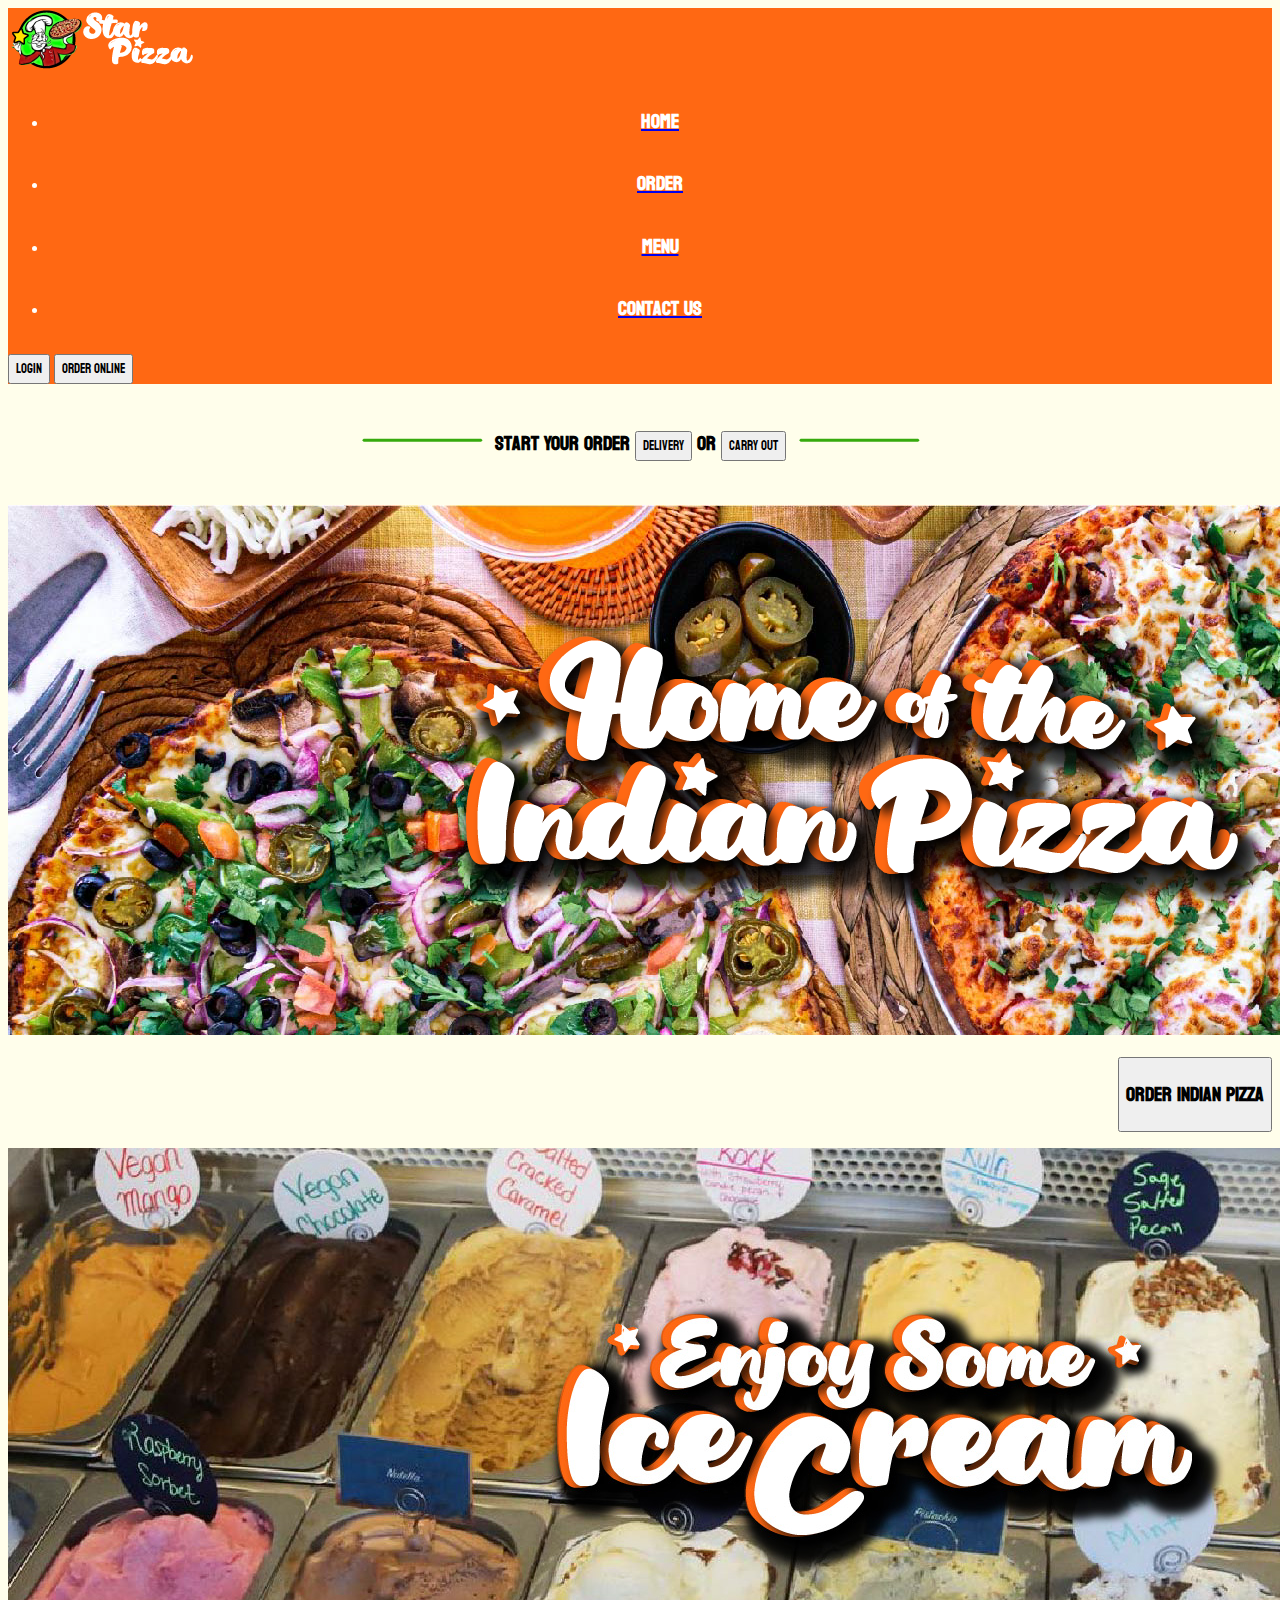
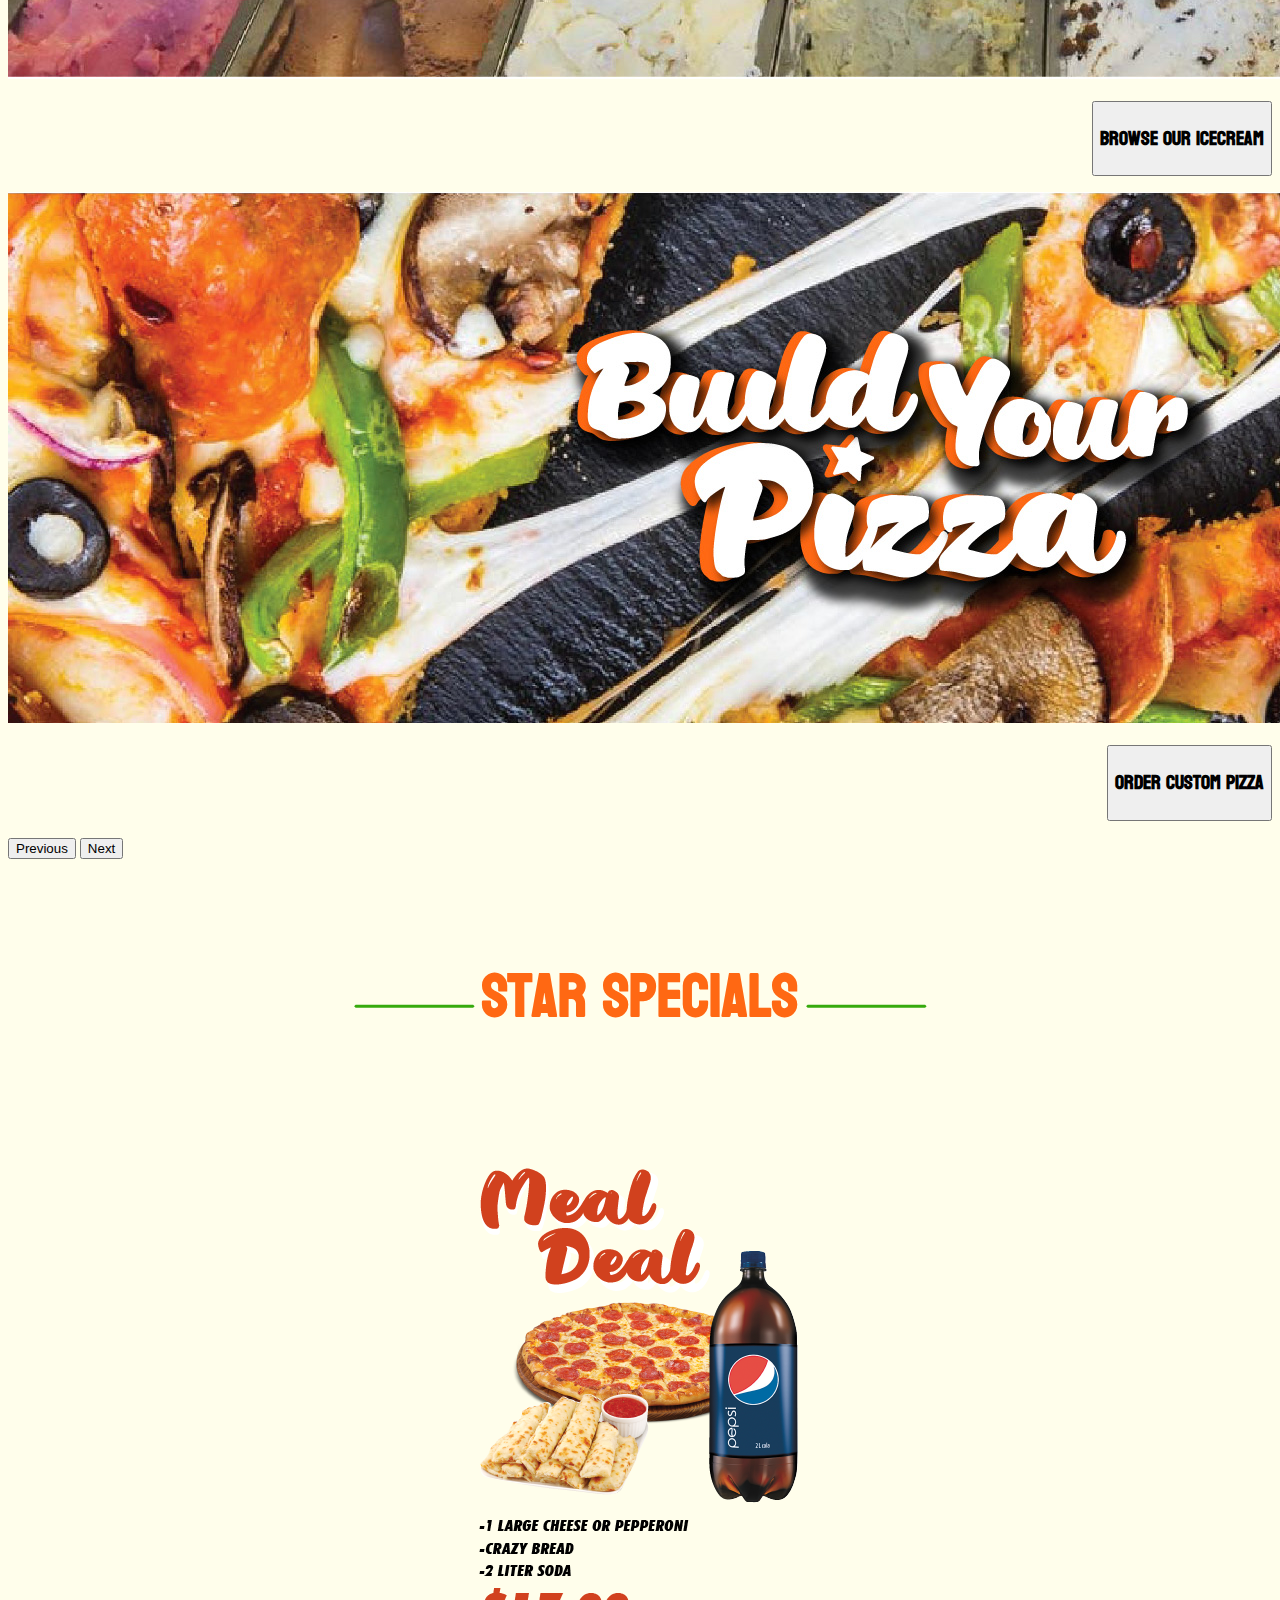
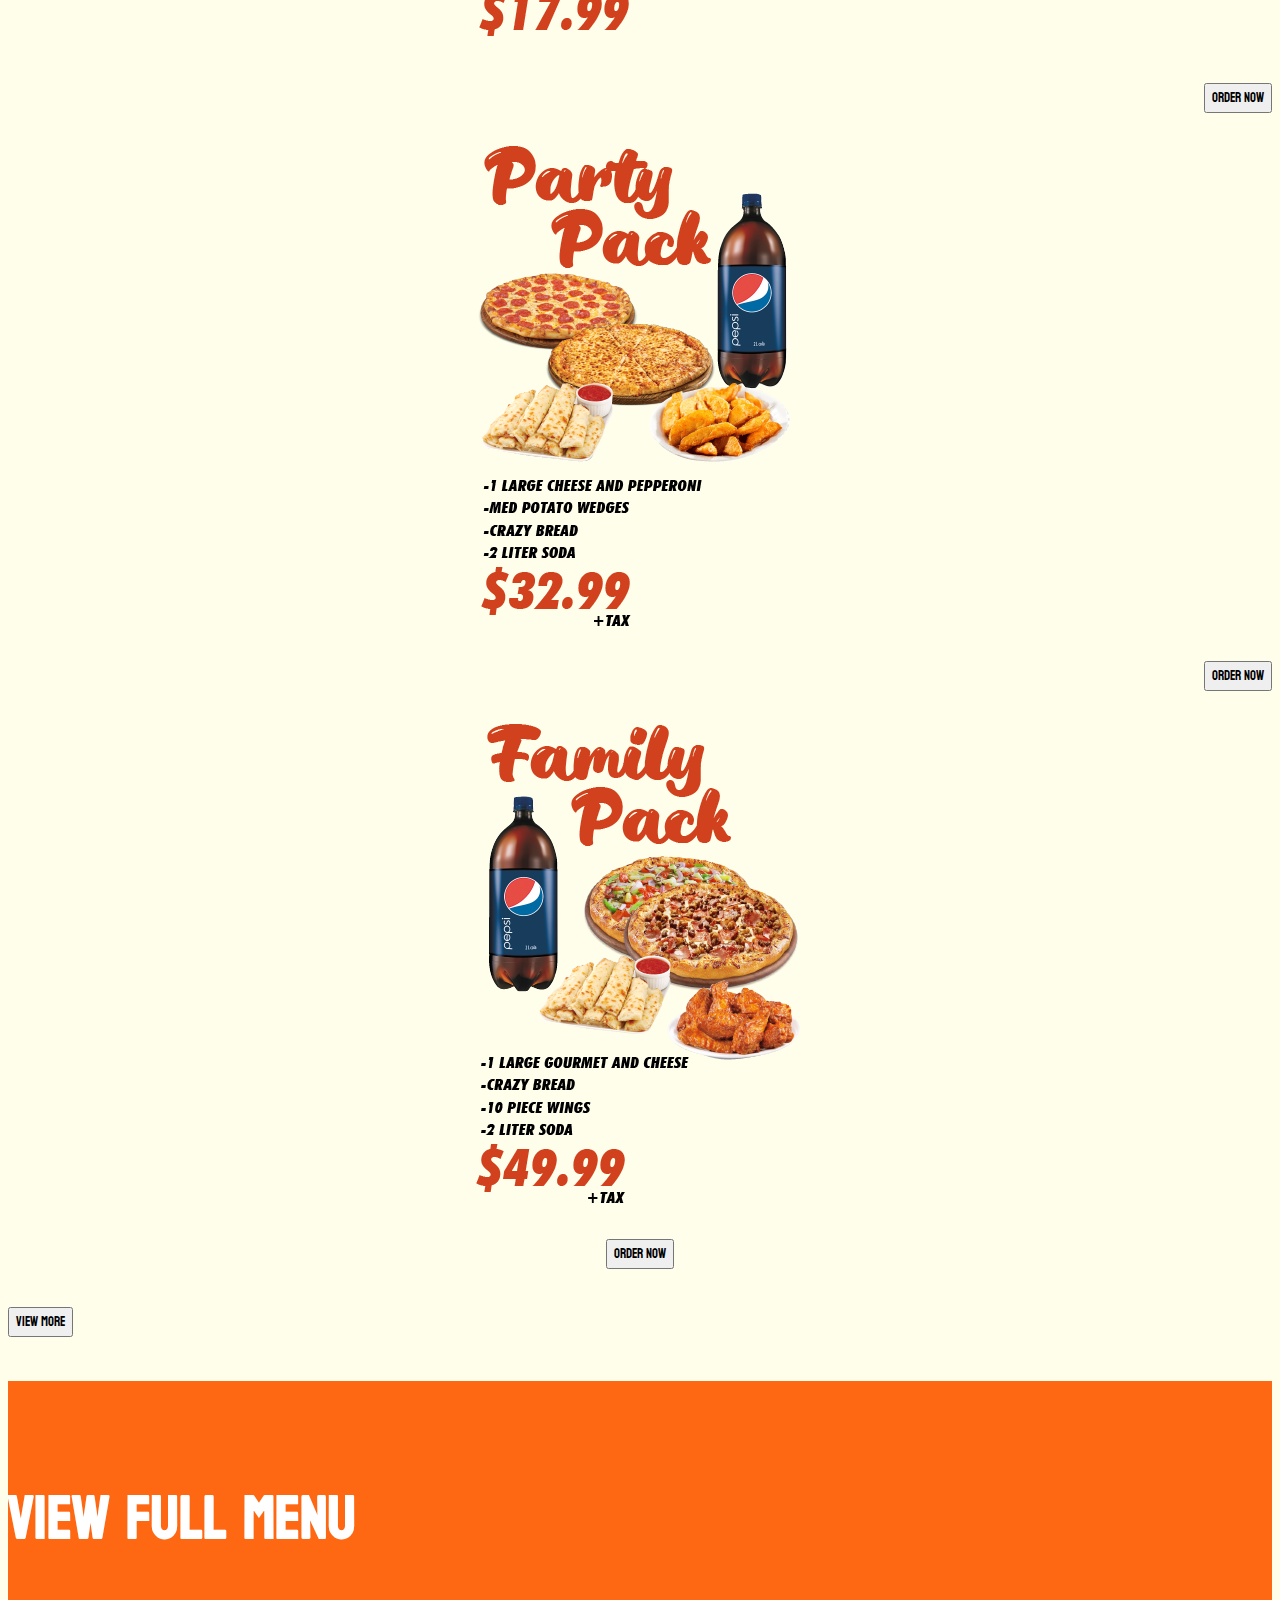
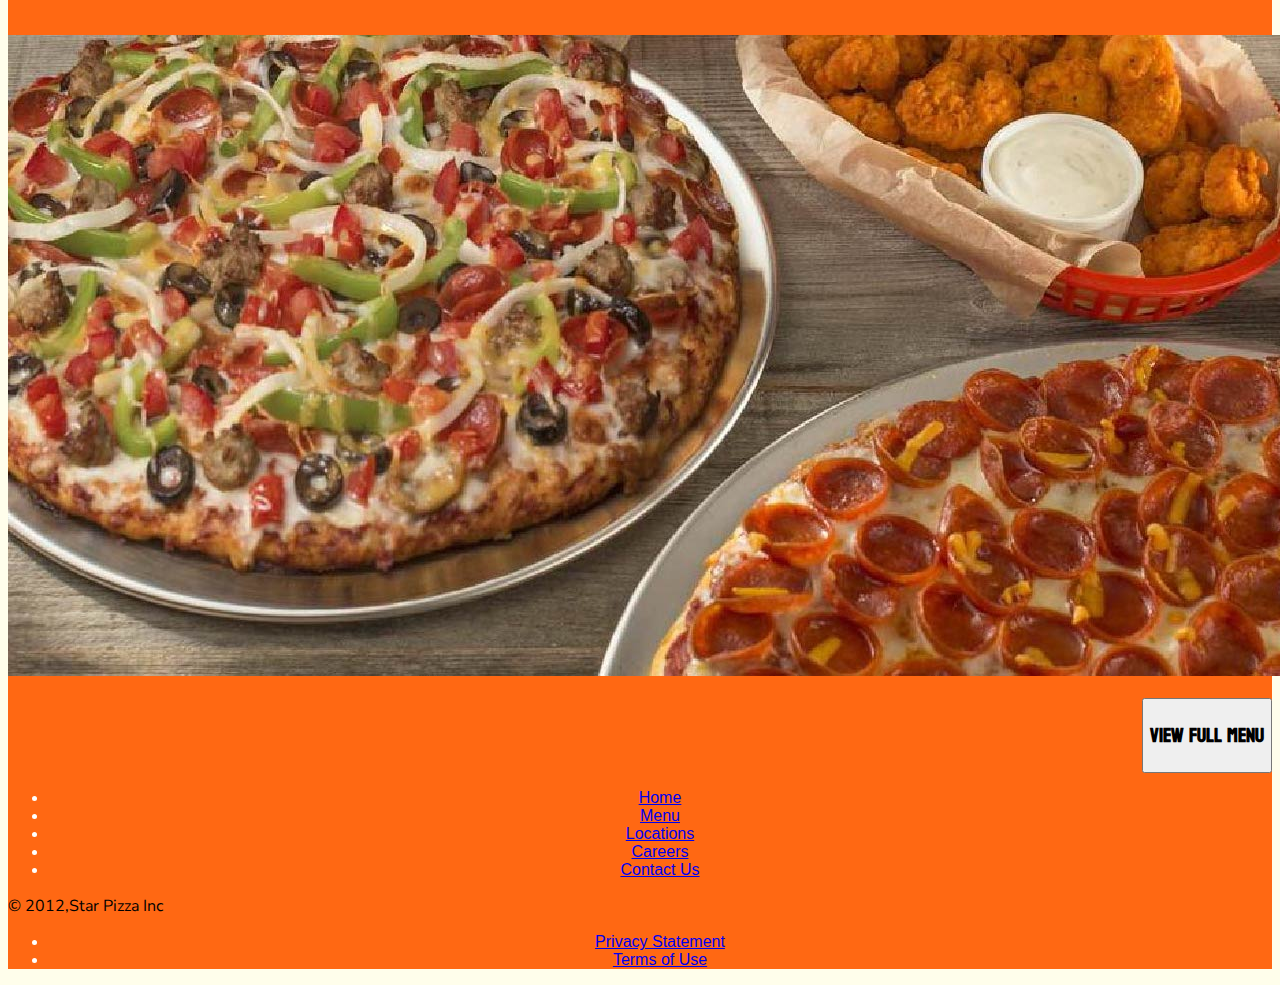
<file: index.html>
<!DOCTYPE html>
<html>
  <head>
    <title>Star Pizza</title>
    <link href="https://cdn.jsdelivr.net/npm/bootstrap@5.1.3/dist/css/bootstrap.min.css" rel="stylesheet" integrity="sha384-1BmE4kWBq78iYhFldvKuhfTAU6auU8tT94WrHftjDbrCEXSU1oBoqyl2QvZ6jIW3" crossorigin="anonymous">

    <!-- links to style sheets, google fonts, etc. go here -->
    <link href="./css/stylesheet.css" rel="stylesheet" />


    <link rel="preconnect" href="https://fonts.googleapis.com">
<link rel="preconnect" href="https://fonts.gstatic.com" crossorigin>
<link href="https://fonts.googleapis.com/css2?family=Koulen&family=Nunito+Sans:wght@200&family=Roboto+Condensed:ital,wght@0,300;1,300&display=swap" rel="stylesheet">


  </head>
  <body>


    <div class="container-fluid bg-red" >
        <div class="container">
            <header class="d-flex flex-wrap align-items-center justify-content-center justify-content-md-between border-buttom">
              <div class="col col-sm-3">
                <img src="images/home/logo.png">
              </div>

              <ul class="nav col-md-6 col-sm-auto mb-2 justify-content-center mb-md-0">
                <li>
                  <a href="#" class="nav-link p-4 link-light"><h4>Home</h4></a>
                </li>
                <li>
                  <a href="index2.html" class="nav-link p-4 link-light"><h4>Order</h4></a></a>
                </li>
                <li>
                  <a href="index2.html" class="nav-link p-4 link-light"><h4>Menu</h4></a></a>
                </li>
                <li>
                  <a href="index2.html" class="nav-link p-4 link-light"><h4>Contact Us</h4></a>
                </li>
              </ul>
              <div class="col-md-3 text-end justify-content-center">
                <button type="button" class="btn btn-warning order-btn">Login</button>
                <button type="button" class="btn btn-warning order-btn" href="index2.html">Order Online</a></button>
              </div>
            </header>
            </div>
          </div>



<br>
<div>

  <p style="text-align:center;">
      <h3 class="startorder">
        <img src="images/menu/line.png">
  Start Your Order
<a href="index2.html"><button type="button" class="btn btn-warning order-btn">Delivery</button></a>

 or

<a href="index2.html"><button type="button" class="btn btn-warning order-btn">Carry Out</button></a>
<img src="images/menu/line.png">
</h3>
</p>
</div>
<br>



<div class="container">
  <div class="row">
    <div class="collum">
      <div id="carouselExampleInterval" class="carousel slide" data-bs-ride="carousel">
        <div class="carousel-inner">
          <div class="carousel-item active" data-bs-interval="10000">
            <img src="images/home/cara3.png" class="d-block w-100" alt="cara3">
            <p style="text-align:right;">
            <a href="index2.html"><button type="button" class="btn btn-warning position-absolute order-btn"><h2>Order Indian Pizza</h2></button></a>
            </p>
          </div>
          <div class="carousel-item" data-bs-interval="2000">
            <img src="images/home/cara2.jpg" class="d-block w-100" alt="cara1">
            <p style="text-align:right;">
            <a href="index2.html"><button type="button" class="btn btn-warning position-absolute order-btn"><h2>Browse Our Icecream</h2></button></a>
            </p>
          </div>
          <div class="carousel-item">
            <img src="images/home/cara1.jpg" class="d-block w-100" alt="cara1">
            <p style="text-align:right;">
            <a href="index2.html"><button type="button" class="btn btn-warning position-absolute order-btn"><h2>Order Custom Pizza</h2></button></a>
            </p>
          </div>
        </div>
        <button class="carousel-control-prev" type="button" data-bs-target="#carouselExampleInterval" data-bs-slide="prev">
          <span class="carousel-control-prev-icon" aria-hidden="true"></span>
          <span class="visually-hidden">Previous</span>
        </button>
        <button class="carousel-control-next" type="button" data-bs-target="#carouselExampleInterval" data-bs-slide="next">
          <span class="carousel-control-next-icon" aria-hidden="true"></span>
          <span class="visually-hidden">Next</span>
        </button>


      </div>
    </div>
  </div>
</div>

<br>
<div class="container-fluid">

    <div class="row">
    <br>


    <h1 class="blacktitle"><img src="images/menu/line.png">Star Specials<img src="images/menu/line.png"></h1>



    </div>
  <br>
  <br>

    <div class="container">
  <div class="row">
    <div class="col-sm position-relative">

      <p style="text-align:center;"><img src="images/home/mealdeal.png" alt="mealdeal"></p>


      <p style="text-align:right;">
      <a href="index2.html"><button type="button" class="btn btn-warning position-absolute order-btn">Order Now</button></a>
      </p>
      <!-- button to order -->


    </div>
    <div class="col-sm position-relative">

      <p style="text-align:center;"><img src="images/home/partypack.png" alt="partypack"></p>

      <p style="text-align:right;">
      <a href="index2.html"><button type="button" class="btn btn-warning position-absolute order-btn">Order Now</button></a>
      </p>

    </div>
    <div class="col-sm position-relative">

      <p style="text-align:center;"><img src="images/home/familypack.png" class="colloumn" alt=familypack></p>

      <p style="text-align:center;">
      <a href="index2.html"><button type="button" class="btn btn-warning position-absolute order-btn">Order Now</button></a>
      </p>


    </div>
  </div>
 </div>
</div>


<br>
<div class="container">
  <div class="row">
      <button type="button" class="btn btn-warning green-btn">View More</button>
  </div>
</div>

<br>
<br>



<div class="container-fluid bg-red">
<br>
  <div class="container">
  </br>
    <h1 class="whitetitle" href="index2.html">View Full Menu</h1>
  </br>
  </div>


  <div class="container">
    <div class="row">
      <div class="collum">
          <div class="carousel-inner">
            <div class="carousel-item active" data-bs-interval="10000">
              <img src="images/home/menu.jpg" alt="menu" class="d-block w-100" alt="cara1">
            </div>

            <p style="text-align:right;">
            <a href="index2.html"><button type="button" class="btn btn-warning position-absolute menu-btn"><h2 class:"button">View Full Menu</h2></button></a>
            </p>

          </div>
          <div class="container">
            <footer class="py-3 my-4">
                <ul class="nav justify-content-center border-bottom pb-3 mb-3">
                </ul>
                <ul class="nav col-12 col-md-auto mb-2 justify-content-center mb-md-0">
                  <li>
                    <a href="index.html" class="nav-link px-2 link-light">Home</a>
                  </li>
                  <li>
                    <a href="index2.html" class="nav-link px-2 link-light">Menu</a>
                  </li>
                  <li>
                    <a href="#" class="nav-link px-2 link-light">Locations</a>
                  </li>
                  <li>
                    <a href="#" class="nav-link px-2 link-light">Careers</a>
                  </li>
                  <li>
                    <a href="#" class="nav-link px-2 link-light">Contact Us</a>
                  </li>
              </ul>
              <p class="text-center text-light">© 2012,Star Pizza Inc</p>
              <ul class="nav col-12 col-md-auto mb-2 justify-content-center mb-md-0">
                <li>
                  <a href="#" class="nav-link px-2 link-light">Privacy Statement</a>
                </li>
                <li>
                  <a href="#" class="nav-link px-2 link-light">Terms of Use</a>
                </li>
            </div>



        </div>
      </div>
    </div>
  </div>













    <script src="https://cdn.jsdelivr.net/npm/bootstrap@5.1.3/dist/js/bootstrap.bundle.min.js" integrity="sha384-ka7Sk0Gln4gmtz2MlQnikT1wXgYsOg+OMhuP+IlRH9sENBO0LRn5q+8nbTov4+1p" crossorigin="anonymous"></script>
  </body>
</html>
</file>
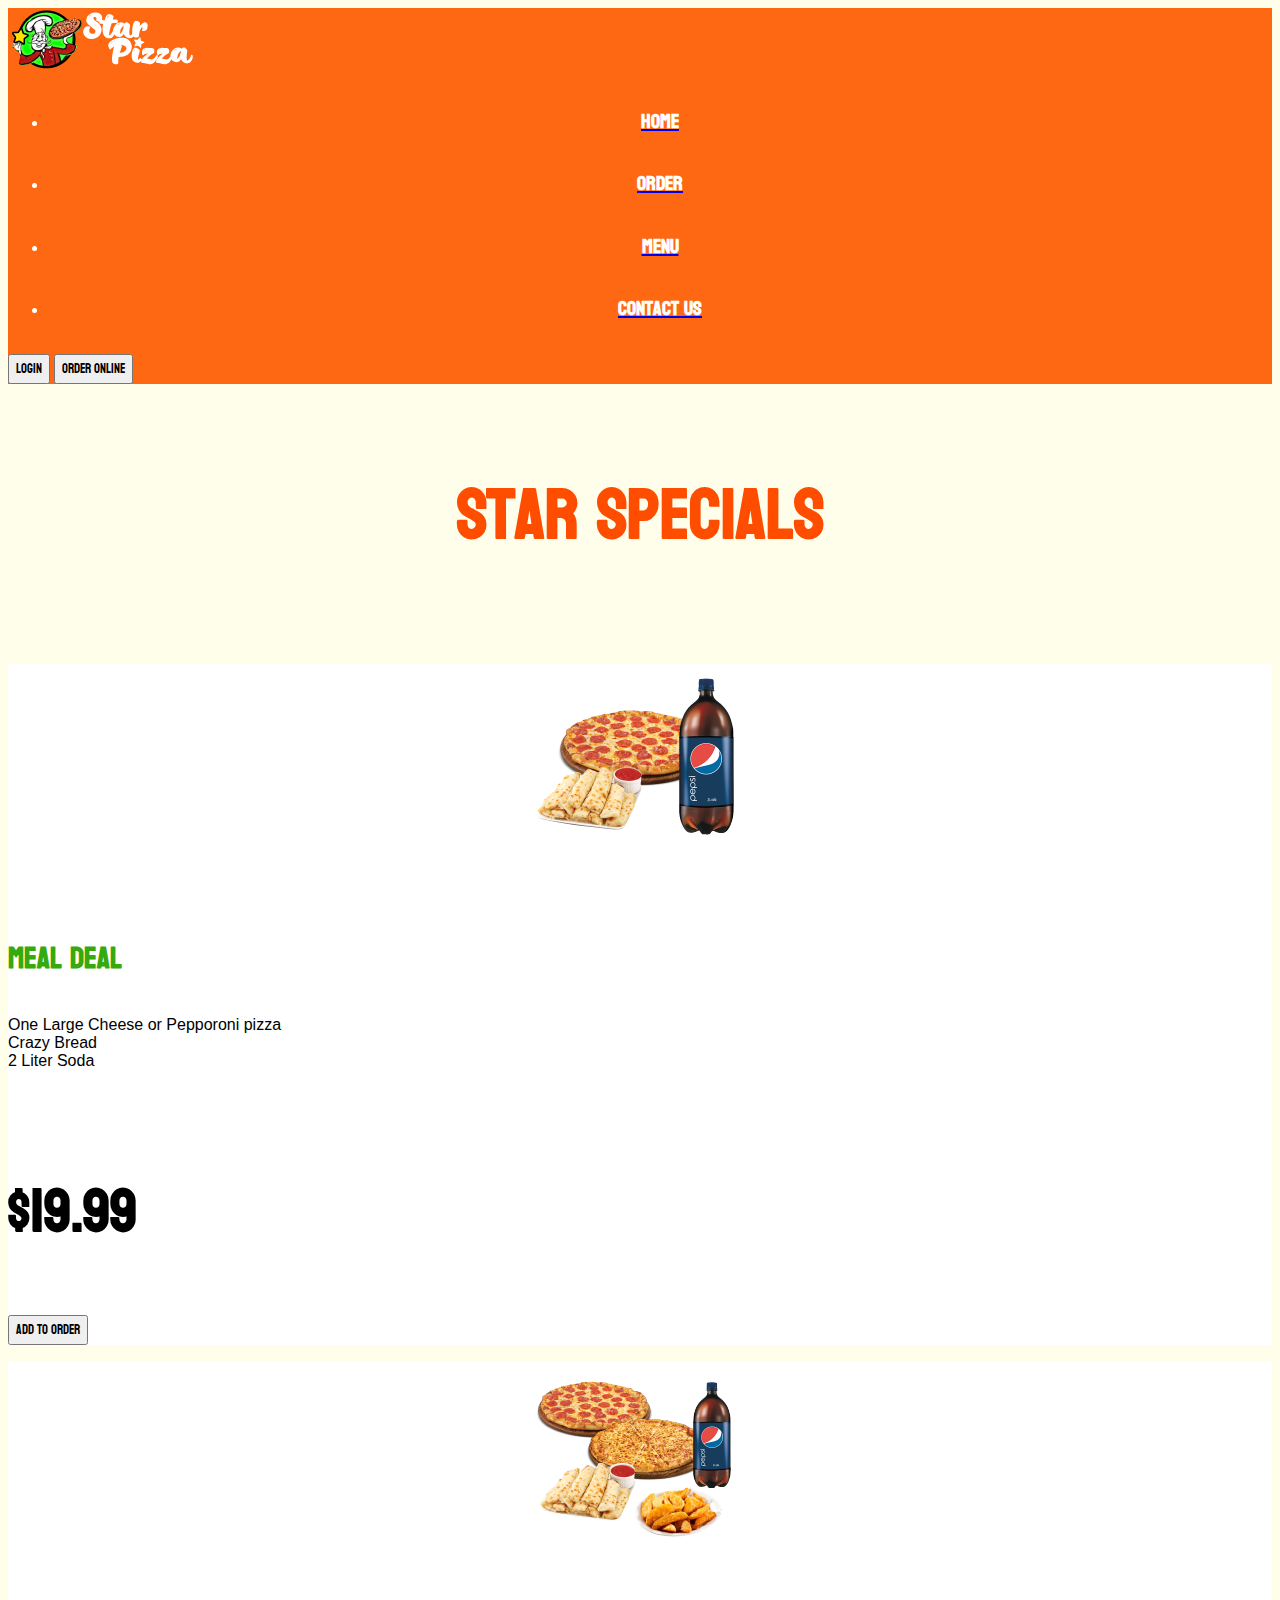
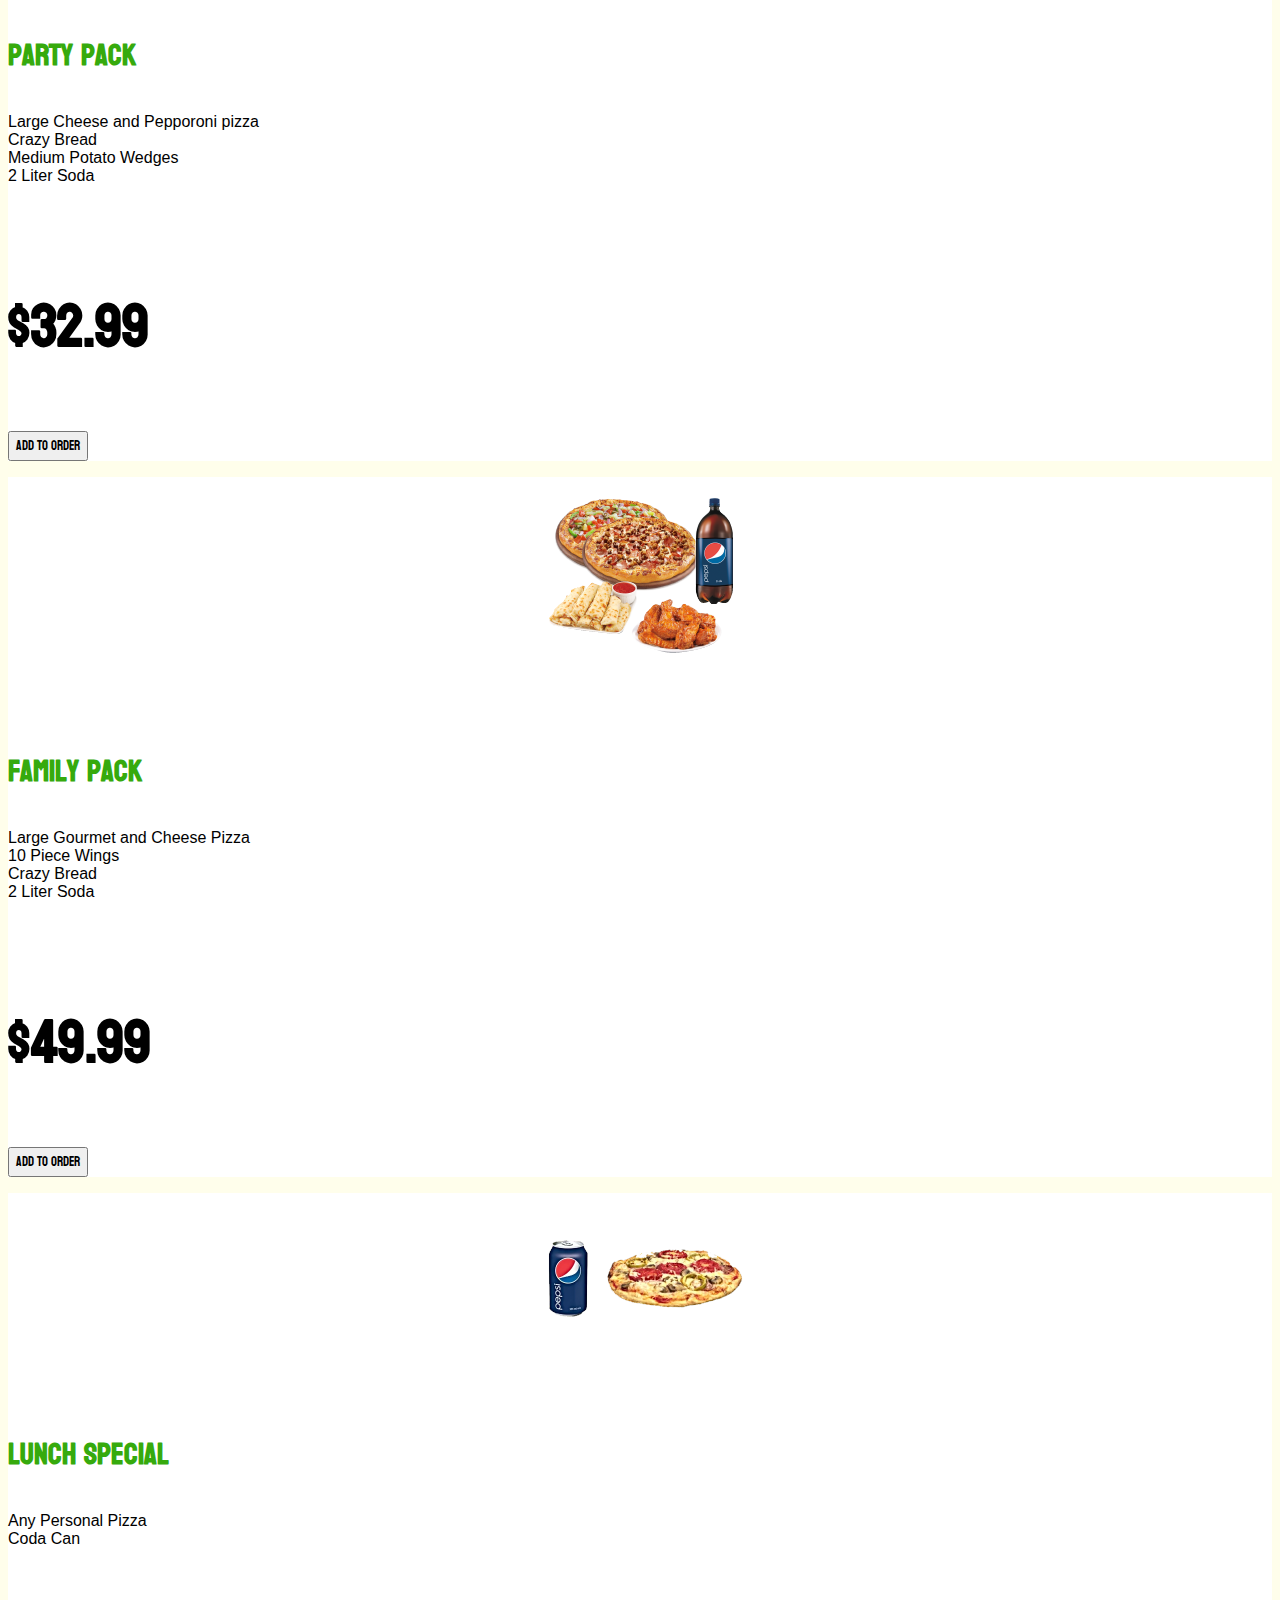
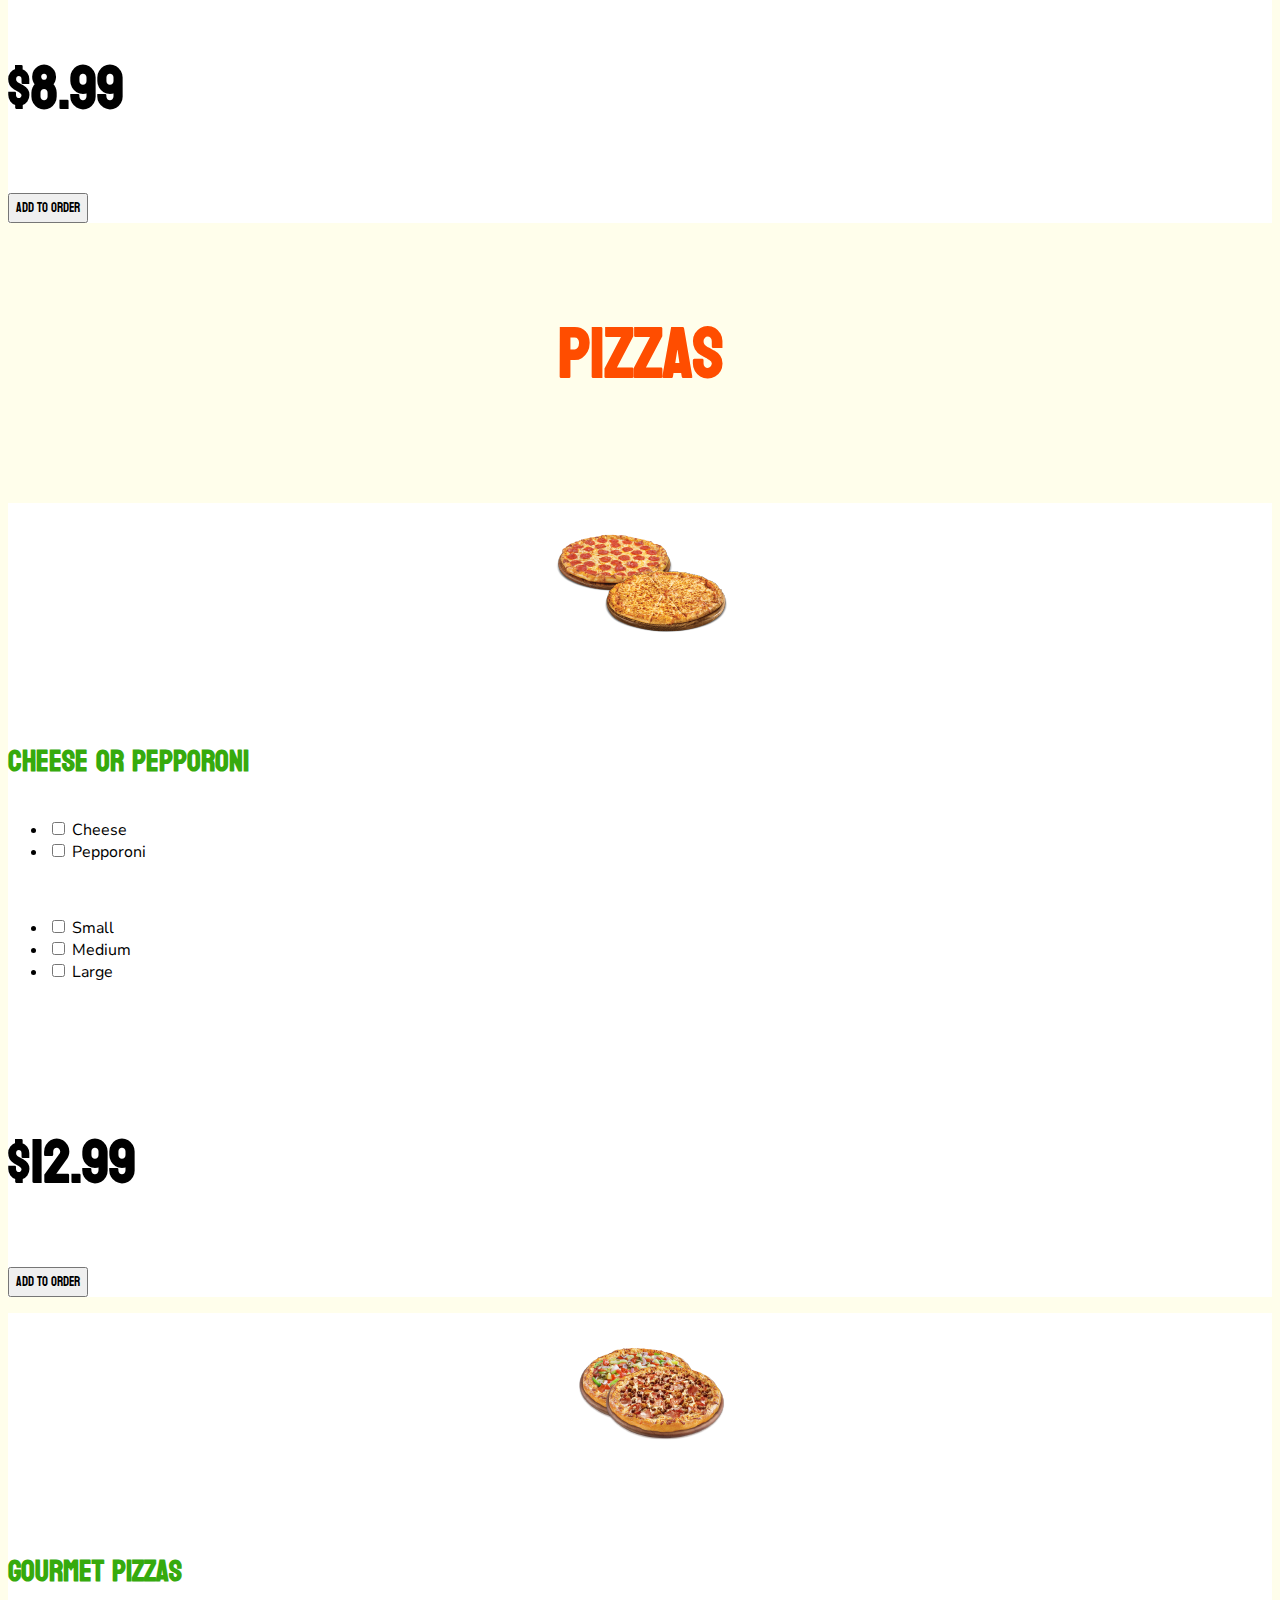
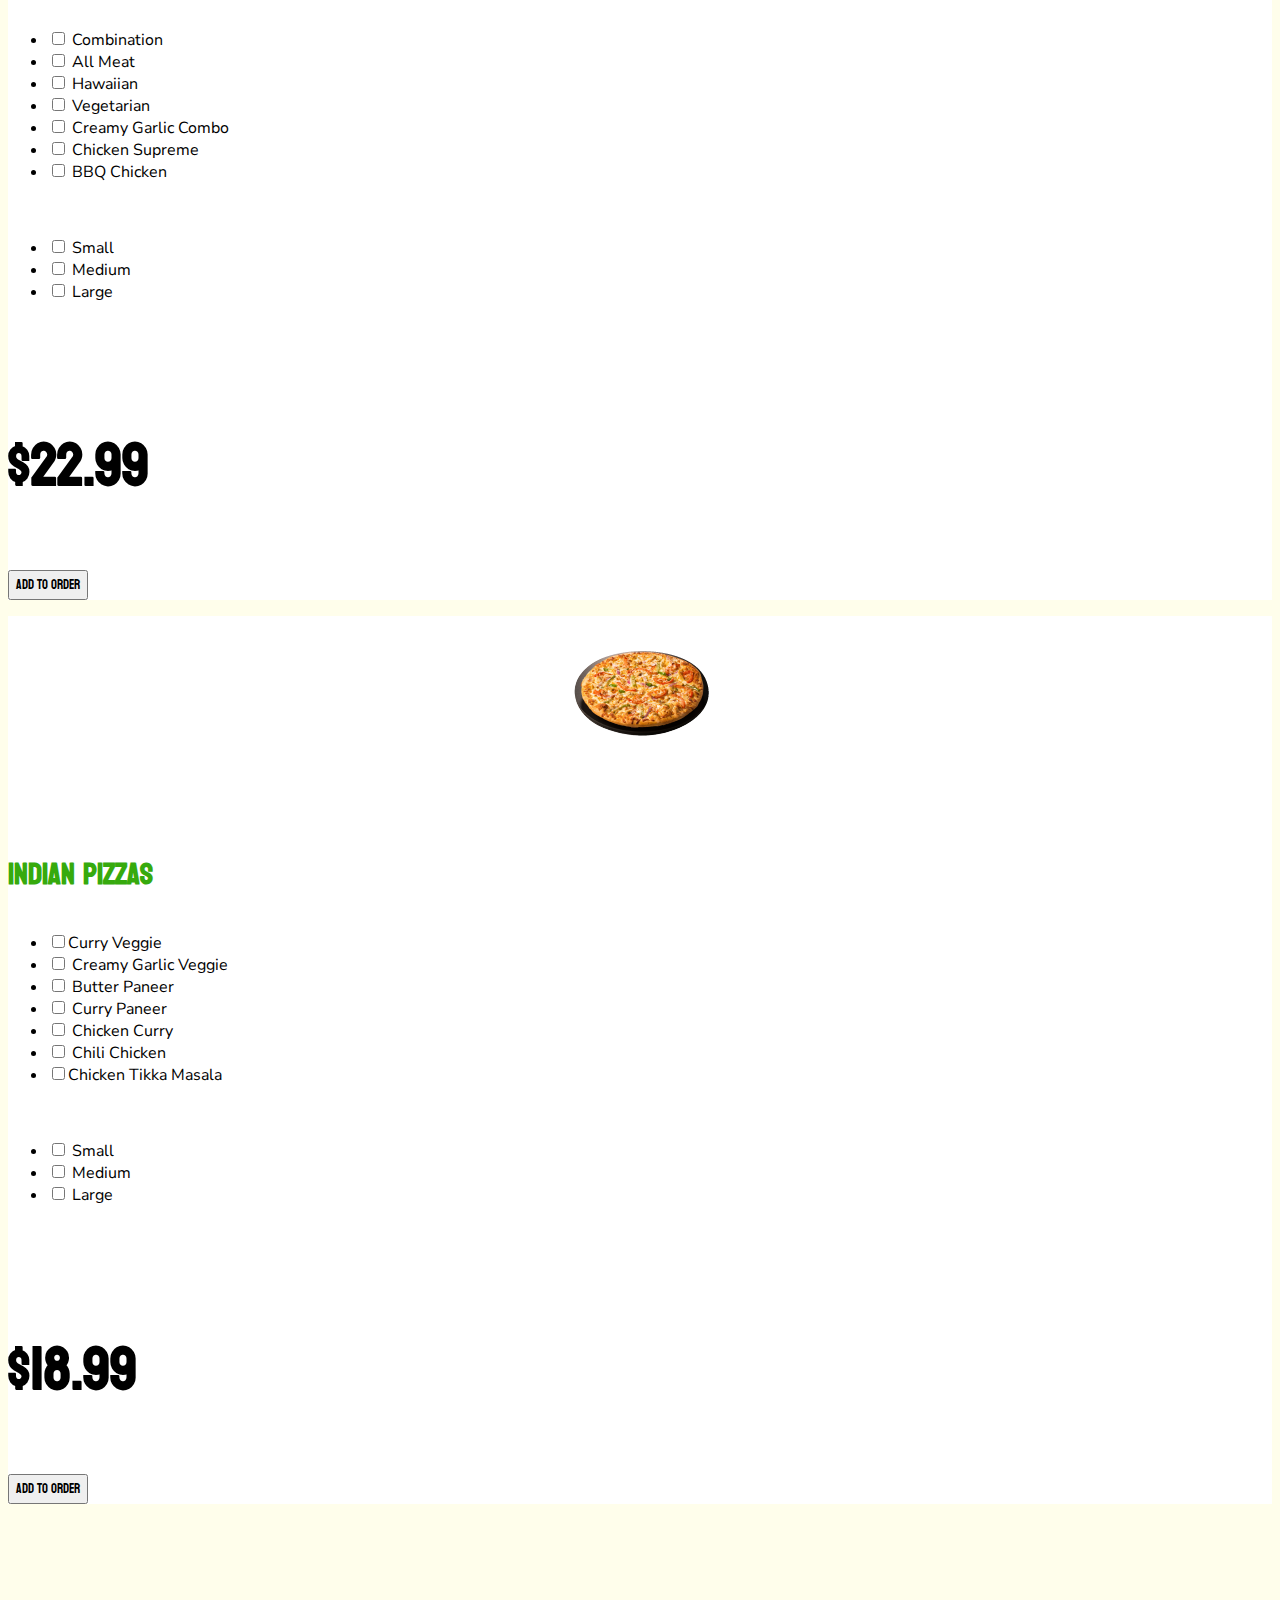
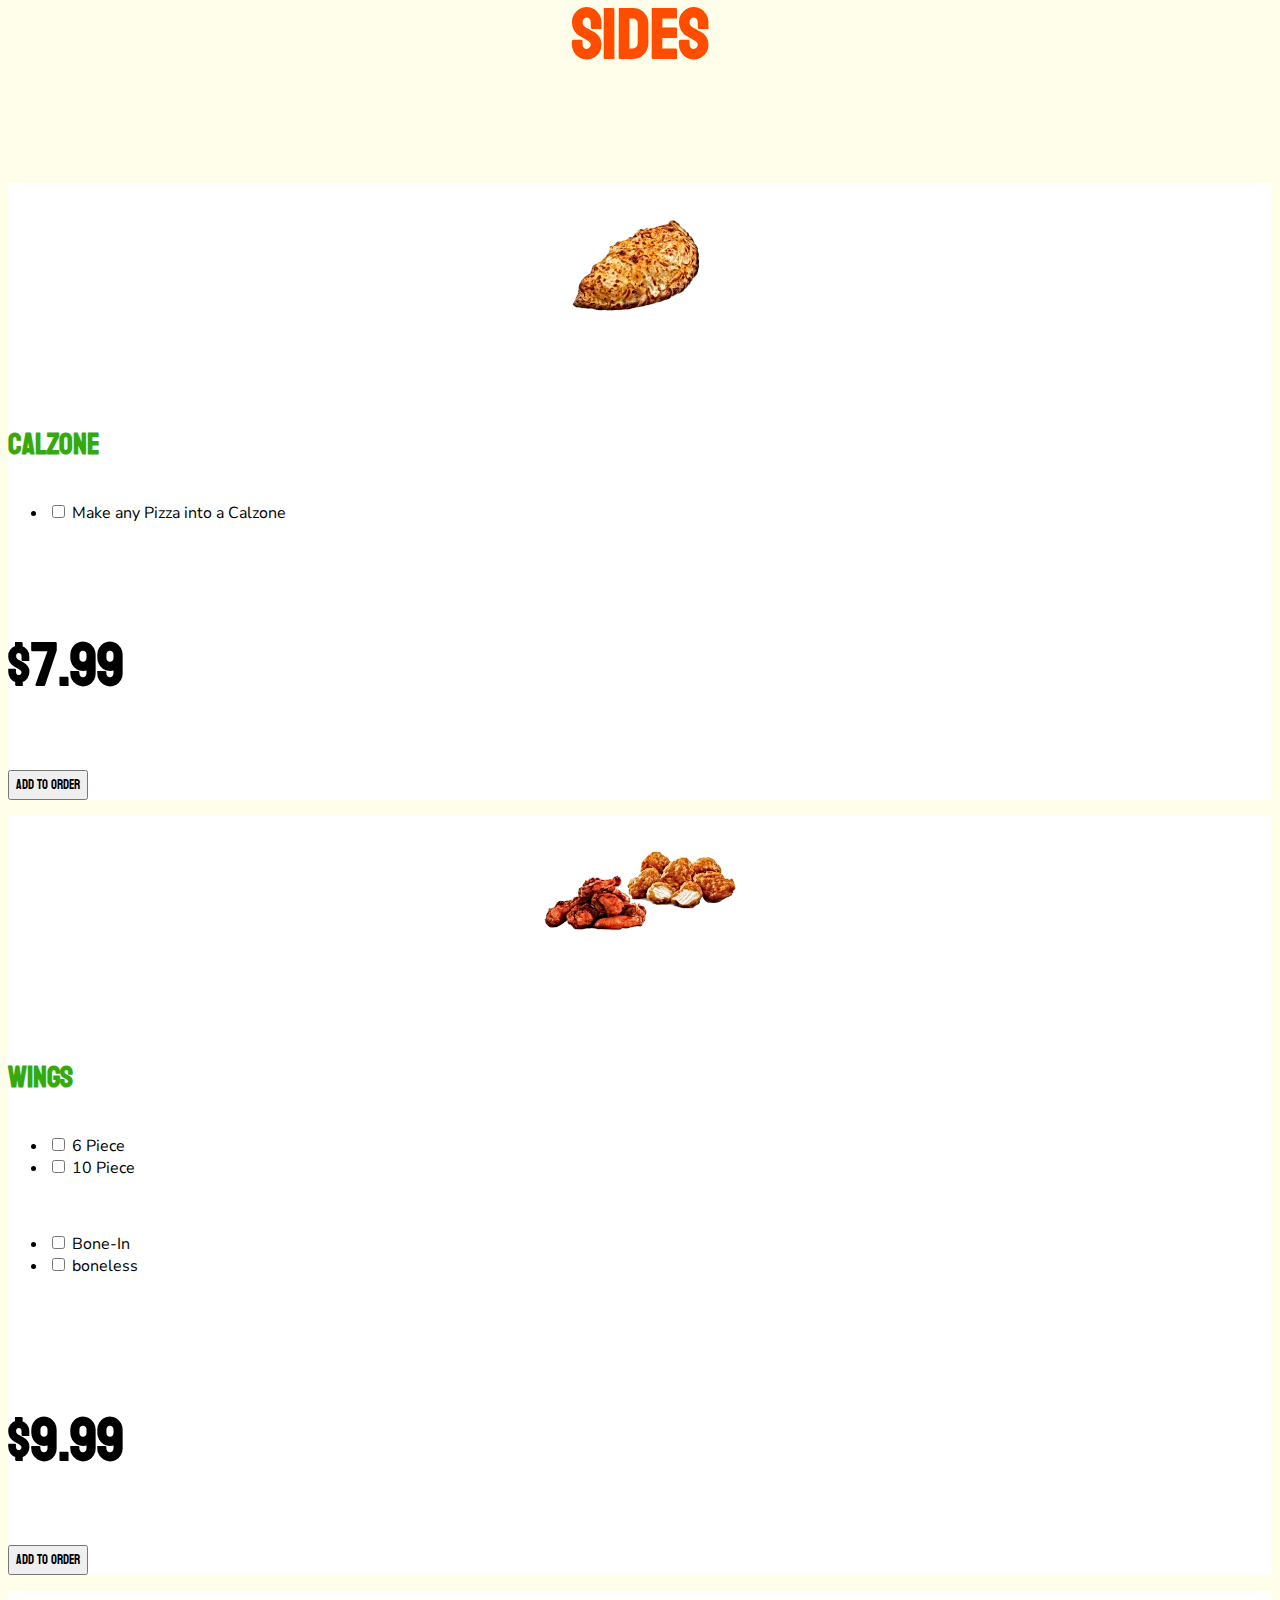
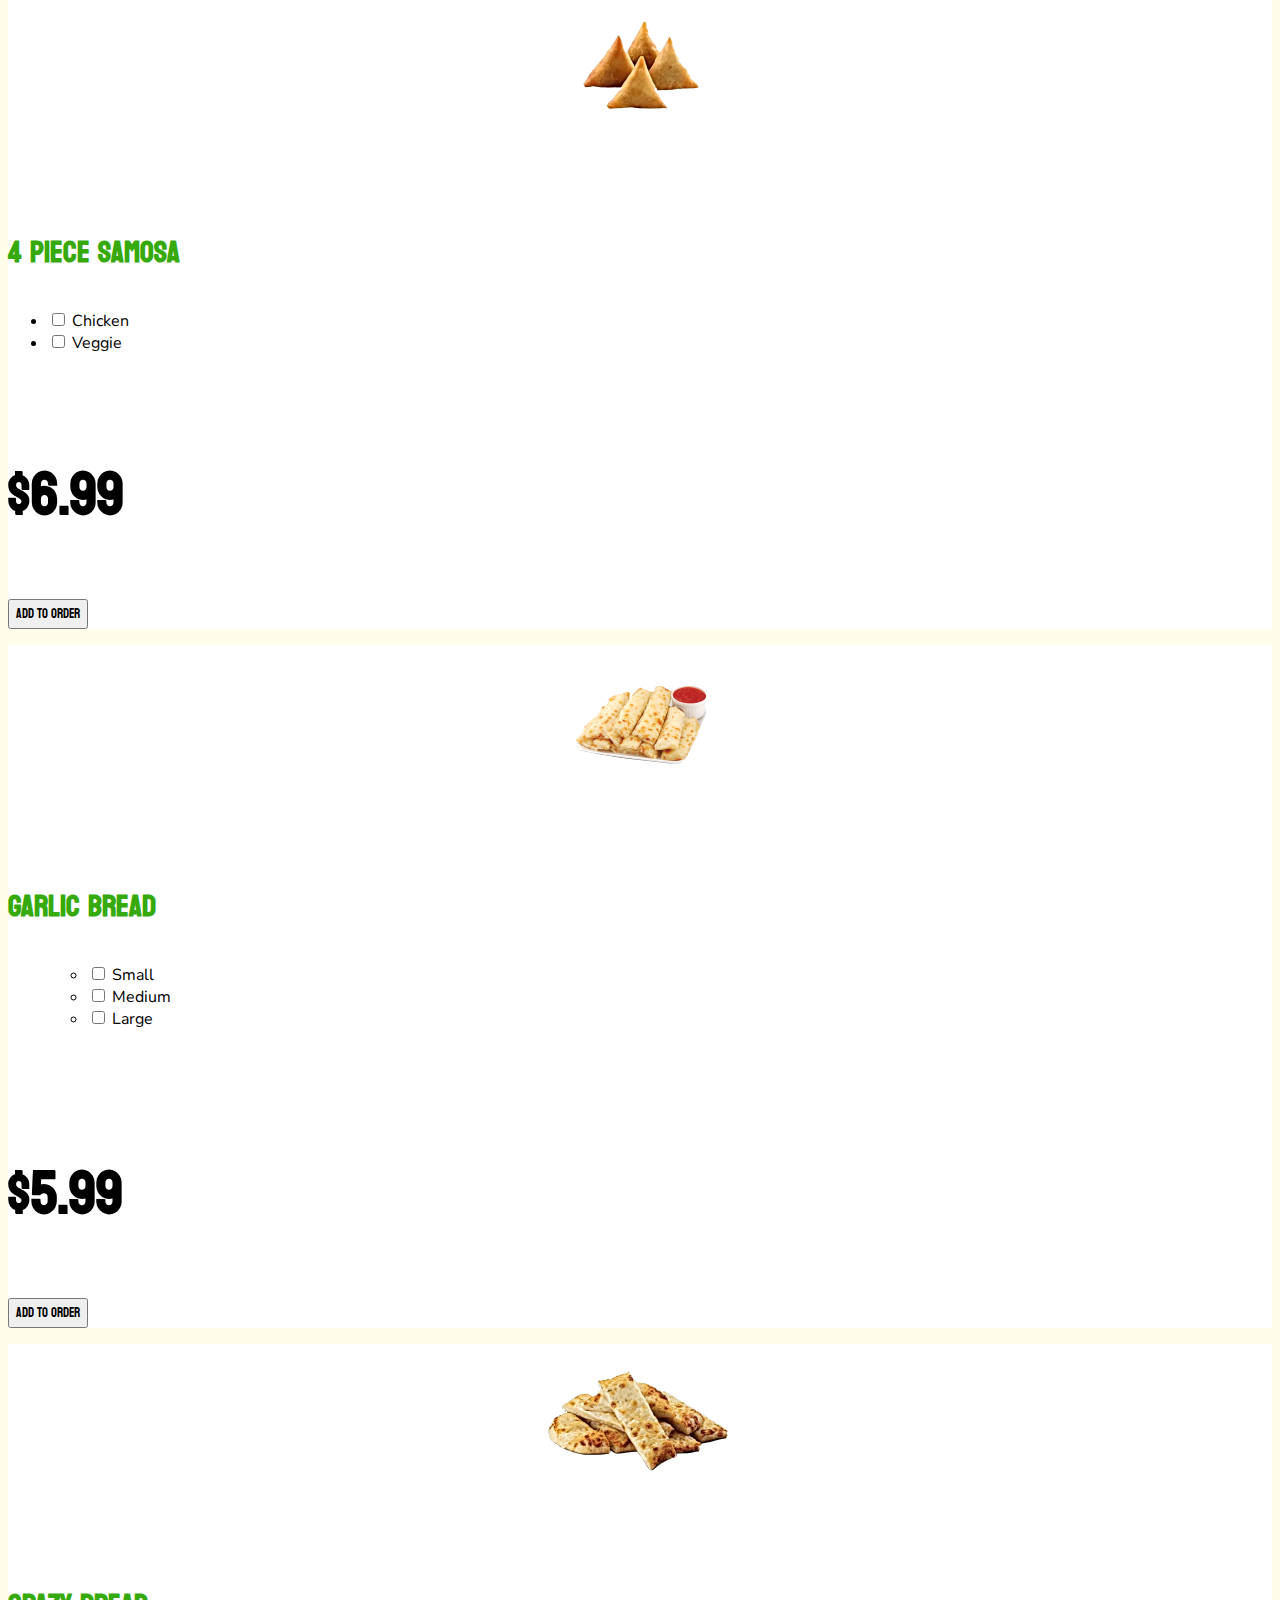
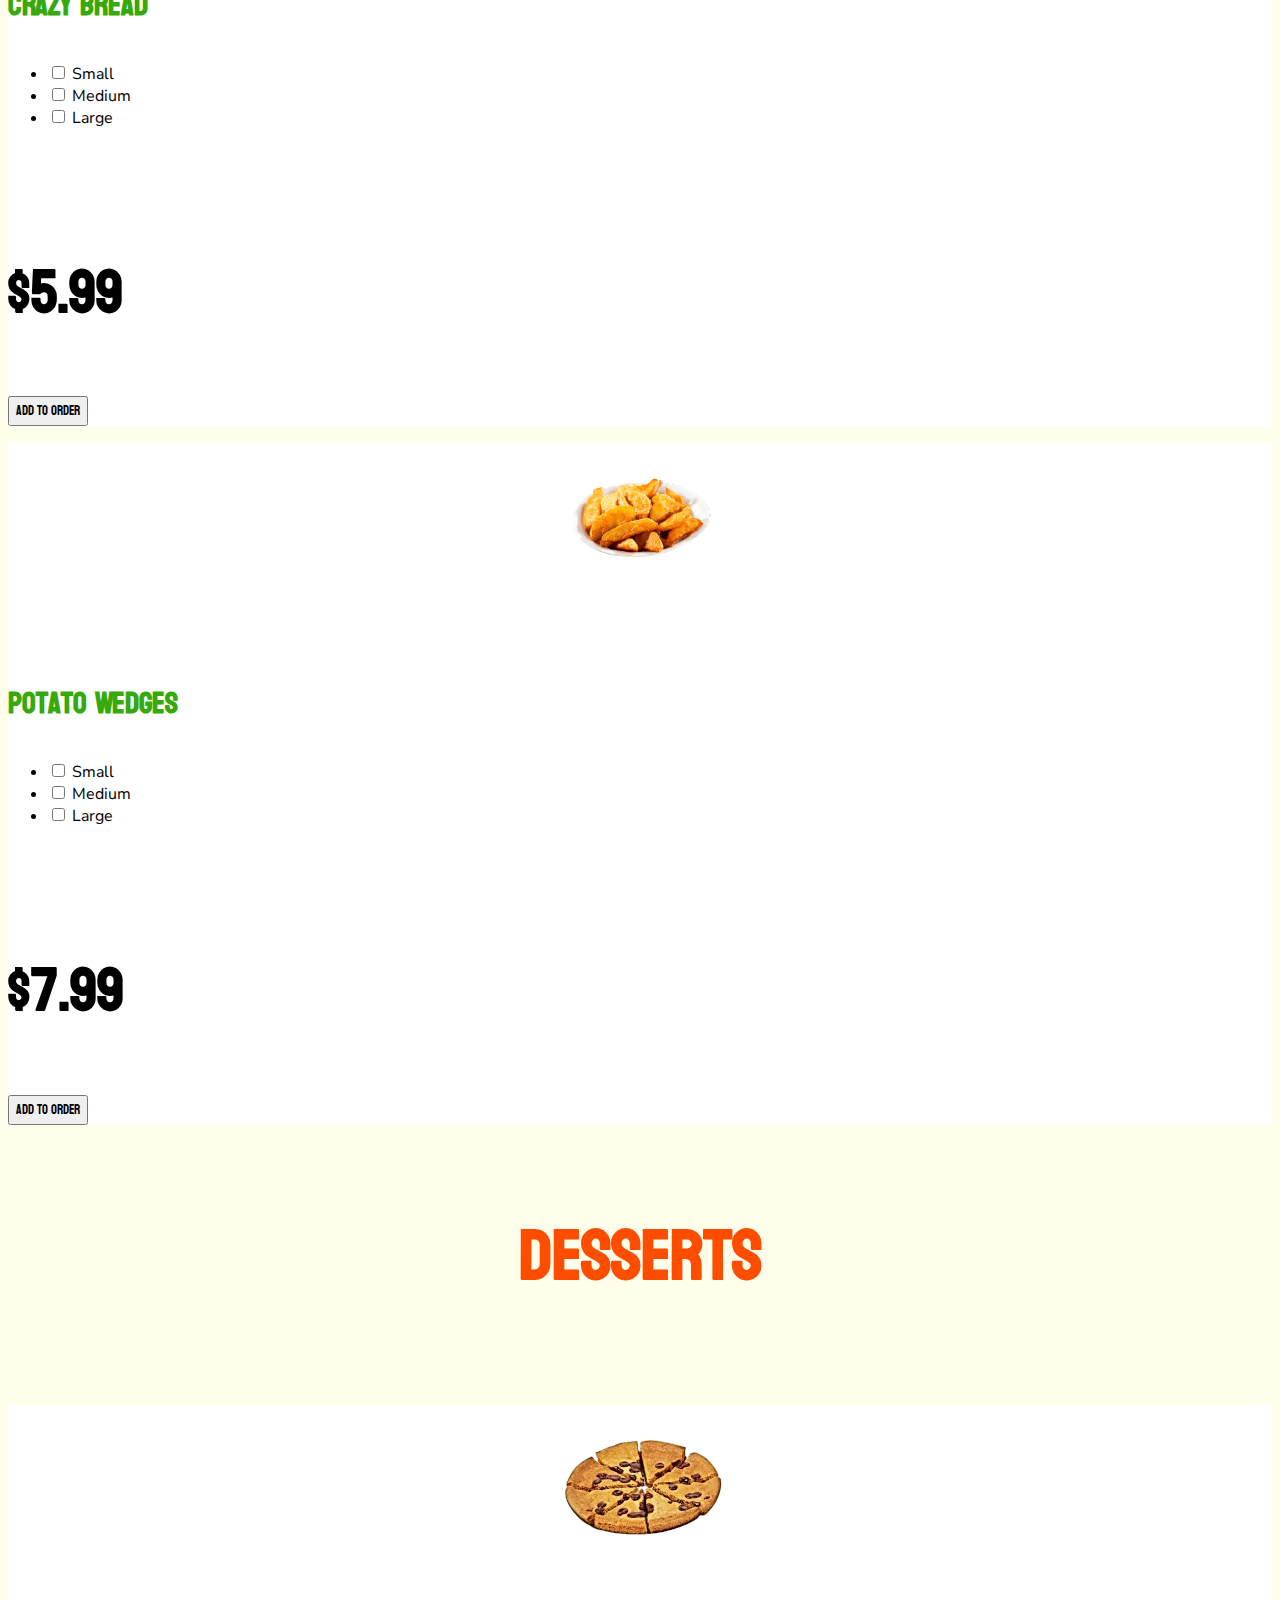
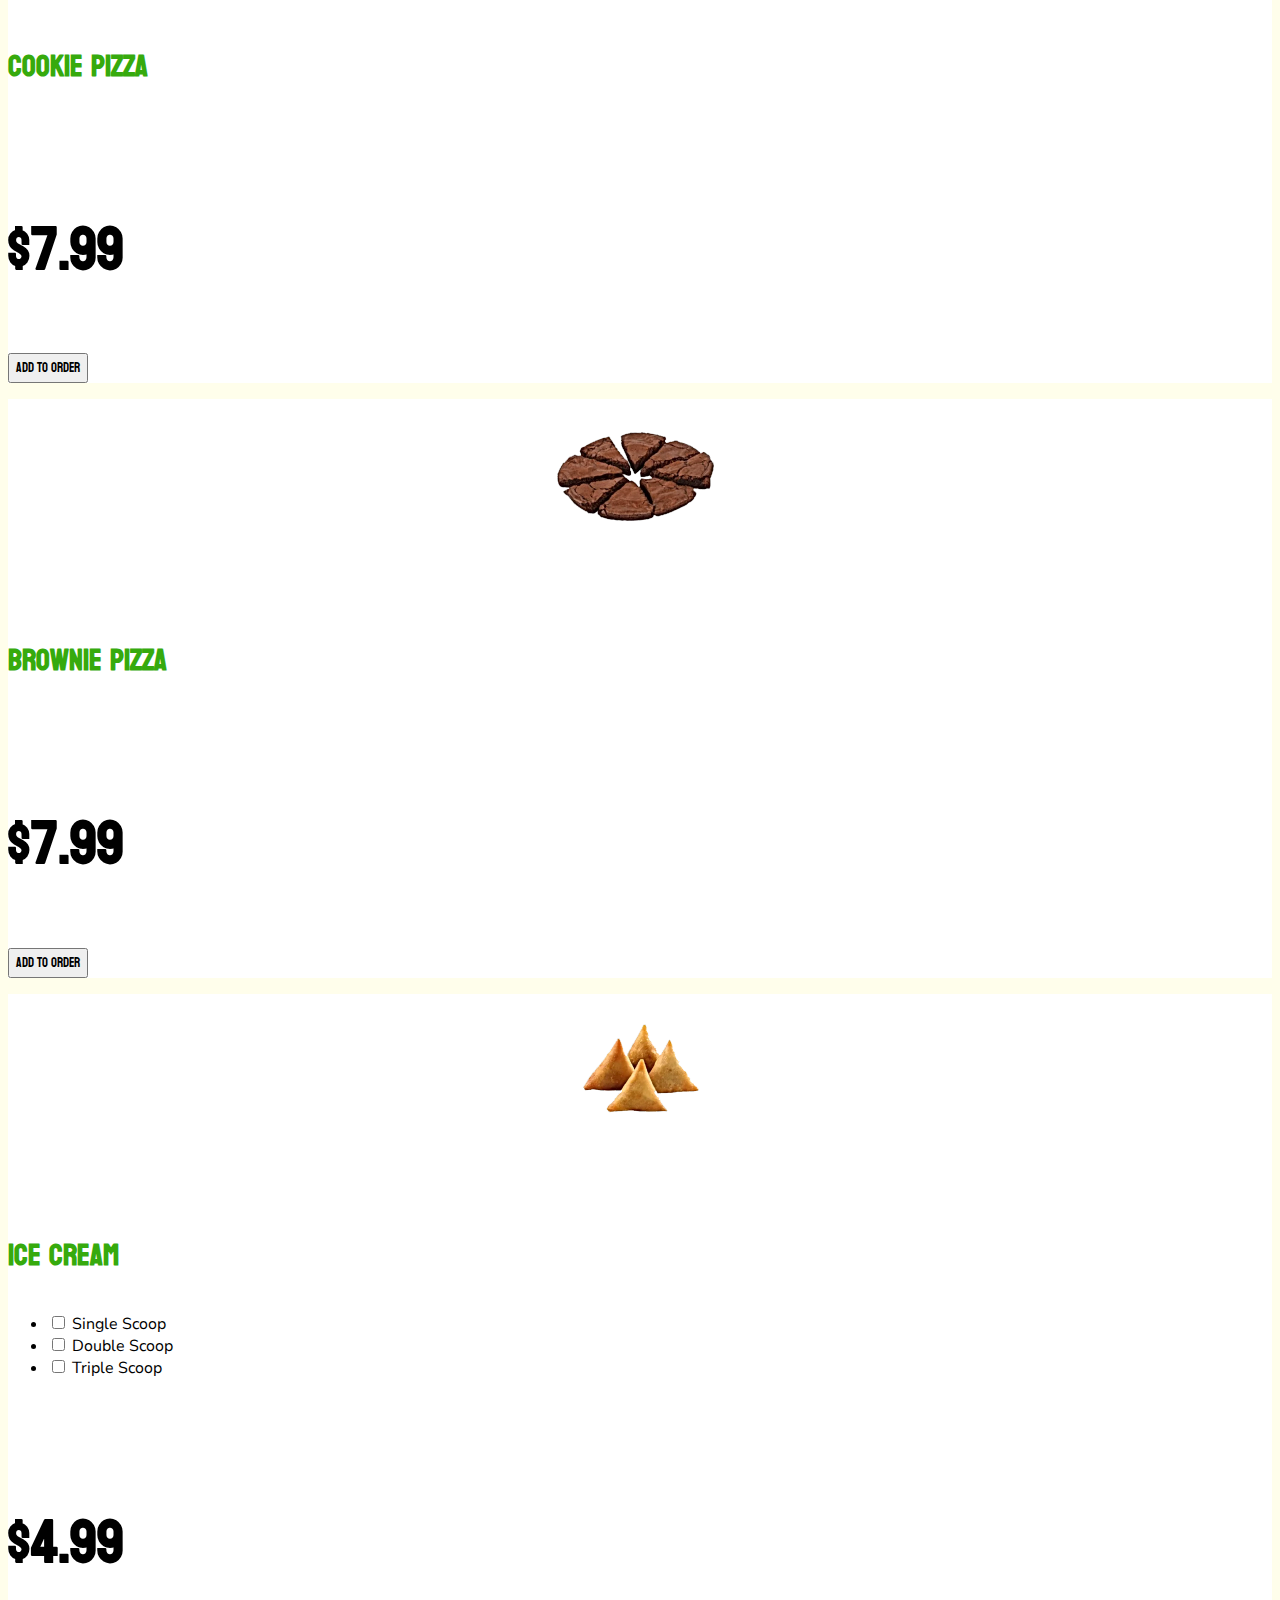
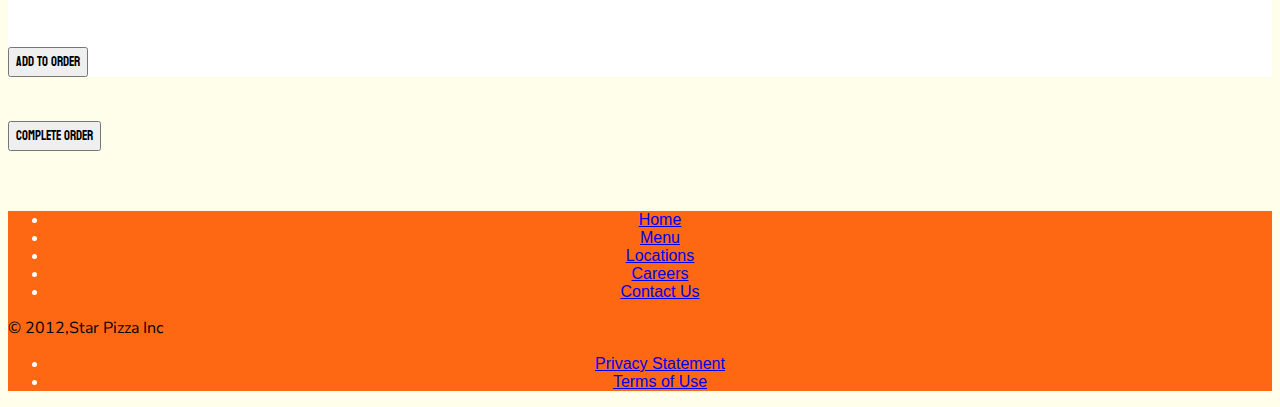
<file: index2.html>
<!DOCTYPE html>
<html>
  <head>
    <title>Star Pizza Menu</title>
    <link href="https://cdn.jsdelivr.net/npm/bootstrap@5.1.3/dist/css/bootstrap.min.css" rel="stylesheet" integrity="sha384-1BmE4kWBq78iYhFldvKuhfTAU6auU8tT94WrHftjDbrCEXSU1oBoqyl2QvZ6jIW3" crossorigin="anonymous">

    <!-- links to style sheets, google fonts, etc. go here -->
    <link href="./css/stylesheet.css" rel="stylesheet" />

    <link rel="preconnect" href="https://fonts.googleapis.com">
<link rel="preconnect" href="https://fonts.gstatic.com" crossorigin>
<link href="https://fonts.googleapis.com/css2?family=Koulen&family=Nunito+Sans:wght@200&family=Roboto+Condensed:ital,wght@0,300;1,300&display=swap" rel="stylesheet">


  </head>
  <body>


    <div class="container-fluid bg-red" >
        <div class="container">
            <header class="d-flex flex-wrap align-items-center justify-content-center justify-content-md-between border-buttom">
              <div class="col col-sm-3">
                <img src="images/home/logo.png">
              </div>

              <ul class="nav col-md-6 col-sm-auto mb-2 justify-content-center mb-md-0">
                <li>
                  <a href="index.html" class="nav-link p-4 link-light"><h4>Home</h4></a>
                </li>
                <li>
                  <a href="index2.html" class="nav-link p-4 link-light"><h4>Order</h4></a></a>
                </li>
                <li>
                  <a href="index2.html" class="nav-link p-4 link-light"><h4>Menu</h4></a></a>
                </li>
                <li>
                  <a href="index2.html" class="nav-link p-4 link-light"><h4>Contact Us</h4></a>
                </li>
              </ul>
              <div class="col-md-3 text-end justify-content-center">
                <button type="button" class="btn btn-warning order-btn">Login</button>
                <button type="button" class="btn btn-warning order-btn" href="index2.html">Order Online</a></button>
              </div>
            </header>
            </div>
          </div>

<br>
    <div class="container"><h1 class="blacktitlecenter">Star Specials</h1></div>
    <br>


    <div class="container white">
  <div class="row">

    <div class="col-lg-3 border" >
      <p class="photo"><img src="images/menu/mealdeal.png"  alt="mealdeal"></p>
    </div>
    <div class="col-sm-6 border" >
      <br><h3 class="menuitem">Meal Deal</h3>
      <p class="arial"> One Large Cheese or Pepporoni pizza<br>
      Crazy Bread<br>
      2 Liter Soda
    </p>
    </div>
    <div class="col-sm border">
      <br><h2 class="price">$19.99</h2>
      <button type="button" class="btn btn-warning order-btn">Add to Order</button>


      <p style="text-align:center;">
      </p>

    </div>
  </div>
</div>


<div class="container white">
<div class="row">
<div class="col-lg-3 border">
  <p class="photo"><img src="images/menu/partypack.png"  alt="partypack"></p>
</div>
<div class="col-sm-6 border">
  <br><h3 class="menuitem">Party Pack</h3>
  <p class="arial"> Large Cheese and Pepporoni pizza<br>
  Crazy Bread<br>
  Medium Potato Wedges<br>
  2 Liter Soda
</div>
<div class="col-sm border">
<br><h2 class="price">$32.99</h2>
  <button type="button" class="btn btn-warning order-btn">Add to Order</button>


</div>
</div>
</div>

<div class="container white">
<div class="row">
<div class="col-lg-3 border">
  <p class="photo"><img src="images/menu/familypack.png"  alt="familypack"></p>
</div>
<div class="col-sm-6 border">
  <br><h3 class="menuitem">Family Pack</h3>
  <p class="arial"> Large Gourmet and Cheese Pizza<br>
  10 Piece Wings<br>
  Crazy Bread<br>
  2 Liter Soda
</div>
<div class="col-sm border">
<br><h2 class="price">$49.99</h2>
<button type="button" class="btn btn-warning order-btn">Add to Order</button>

</div>
</div>
</div>

<div class="container white">
<div class="row">
<div class="col-lg-3 border">
  <p class="photo"><img src="images/menu/meal.png"  alt="Lunchspecial"></p>
</div>
<div class="col-sm-6 border">
  <br><h3 class="menuitem">Lunch Special</h3>
  <p class="arial"> Any Personal Pizza<br>
  Coda Can
</div>
<div class="col-sm border">
<br><h2 class="price">$8.99</h2>
  <button type="button" class="btn btn-warning order-btn">Add to Order</button>


</div>
</div>
</div>



<br>
    <div class="container"><h1 class="blacktitlecenter">Pizzas</h1></div>
    <br>


    <div class="container white">
  <div class="row">

    <div class="col-lg-3 border" >
      <p class="photo"><img src="images/menu/pepperoni.png"  alt="mealdeal"></p>
    </div>
    <div class="col-sm-6 border" >
      <br><h3 class="menuitem">Cheese or Pepporoni</h3>
      <ul class="list-group">
        <li class="list-group-item">
          <input class="form-check-input me-1" type="checkbox" value="" aria-label="...">
          Cheese</li>
        <li class="list-group-item">
          <input class="form-check-input me-1" type="checkbox" value="" aria-label="...">
          Pepporoni</li>
      </ul>
      <br>
      <ul class="list-group">
        <li class="list-group-item">
          <input class="form-check-input me-1" type="checkbox" value="" aria-label="...">
          Small</li>
        <li class="list-group-item">
          <input class="form-check-input me-1" type="checkbox" value="" aria-label="...">
          Medium</li>
        <li class="list-group-item">
          <input class="form-check-input me-1" type="checkbox" value="" aria-label="...">
          Large</li>
      </ul>
      <br>

    </p>
    </div>
    <div class="col-sm border">
      <br><h2 class="price">$12.99</h2>
      <button type="button" class="btn btn-warning order-btn">Add to Order</button>


      <p style="text-align:center;">
      </p>

    </div>
  </div>
</div>


<div class="container white">
<div class="row">
<div class="col-lg-3 border">
  <p class="photo"><img src="images/menu/gormet.png"  alt="partypack"></p>
</div>
<div class="col-sm-6 border">
  <br><h3 class="menuitem">Gourmet Pizzas</h3>




  <ul class="list-group">
    <li class="list-group-item">
      <input class="form-check-input me-1" type="checkbox" value="" aria-label="...">
      Combination</li>
    <li class="list-group-item">
      <input class="form-check-input me-1" type="checkbox" value="" aria-label="...">
      All Meat</li>
    <li class="list-group-item">
      <input class="form-check-input me-1" type="checkbox" value="" aria-label="...">
      Hawaiian</li>
    <li class="list-group-item">
      <input class="form-check-input me-1" type="checkbox" value="" aria-label="...">
      Vegetarian</li>
    <li class="list-group-item">
      <input class="form-check-input me-1" type="checkbox" value="" aria-label="...">
      Creamy Garlic Combo</li>
    <li class="list-group-item">
      <input class="form-check-input me-1" type="checkbox" value="" aria-label="...">
      Chicken Supreme</li>
    <li class="list-group-item">
      <input class="form-check-input me-1" type="checkbox" value="" aria-label="...">
      BBQ Chicken</li>
  </ul>



  <br>

  <ul class="list-group">
    <li class="list-group-item">
      <input class="form-check-input me-1" type="checkbox" value="" aria-label="...">
      Small</li>
    <li class="list-group-item">
      <input class="form-check-input me-1" type="checkbox" value="" aria-label="...">
      Medium</li>
    <li class="list-group-item">
      <input class="form-check-input me-1" type="checkbox" value="" aria-label="...">
      Large</li>
  </ul>

  <br>
</div>
<div class="col-sm border">
<br><h2 class="price">$22.99</h2>
  <button type="button" class="btn btn-warning order-btn">Add to Order</button>


</div>
</div>
</div>

<div class="container white">
<div class="row">
<div class="col-lg-3 border">
  <p class="photo"><img src="images/menu/indian.png"  alt="familypack"></p>
</div>
<div class="col-sm-6 border">
  <br><h3 class="menuitem">Indian Pizzas</h3>
  <ul class="list-group">
    <li class="list-group-item">
      <input class="form-check-input me-1" type="checkbox" value="" aria-label="...">Curry Veggie</li>
    <li class="list-group-item">
      <input class="form-check-input me-1" type="checkbox" value="" aria-label="...">
      Creamy Garlic Veggie</li>
    <li class="list-group-item">
      <input class="form-check-input me-1" type="checkbox" value="" aria-label="...">
      Butter Paneer</li>
    <li class="list-group-item">
      <input class="form-check-input me-1" type="checkbox" value="" aria-label="...">
      Curry Paneer</li>
    <li class="list-group-item">
      <input class="form-check-input me-1" type="checkbox" value="" aria-label="...">
      Chicken Curry</li>
    <li class="list-group-item">
      <input class="form-check-input me-1" type="checkbox" value="" aria-label="...">
      Chili Chicken</li>
    <li class="list-group-item">
      <input class="form-check-input me-1" type="checkbox" value="" aria-label="...">Chicken Tikka Masala</li>
  </ul>
  <br>

  <ul class="list-group">
    <li class="list-group-item">
      <input class="form-check-input me-1" type="checkbox" value="" aria-label="...">
      Small</li>
    <li class="list-group-item">
      <input class="form-check-input me-1" type="checkbox" value="" aria-label="...">
      Medium</li>
    <li class="list-group-item">
      <input class="form-check-input me-1" type="checkbox" value="" aria-label="...">
      Large</li>
  </ul>

  <br>
</div>
<div class="col-sm border">
<br><h2 class="price">$18.99</h2>
<button type="button" class="btn btn-warning order-btn">Add to Order</button>

</div>
</div>
</div>

<br>


<div class="container"><h1 class="blacktitlecenter">Sides</h1></div>
<br>


<div class="container white">
<div class="row">

<div class="col-lg-3 border" >
  <p class="photo"><img src="images/menu/calzone.png"  alt="calzone"></p>
</div>
<div class="col-sm-6 border" >
  <br><h3 class="menuitem">Calzone</h3>

    <ul class="list-group">
      <li class="list-group-item">
        <input class="form-check-input me-1" type="checkbox" value="" aria-label="...">
        Make any Pizza into a Calzone</li>
    </ul>

</div>
<div class="col-sm border">
  <br><h2 class="price">$7.99</h2>
  <button type="button" class="btn btn-warning order-btn">Add to Order</button>


  <p style="text-align:center;">
  </p>

</div>
</div>
</div>


<div class="container white">
<div class="row">
<div class="col-lg-3 border">
<p class="photo"><img src="images/menu/wings.png"  alt="wings"></p>
</div>
<div class="col-sm-6 border">
<br><h3 class="menuitem">Wings</h3>



<ul class="list-group">
  <li class="list-group-item">
    <input class="form-check-input me-1" type="checkbox" value="" aria-label="...">
    6 Piece</li>
  <li class="list-group-item">
    <input class="form-check-input me-1" type="checkbox" value="" aria-label="...">
    10 Piece</li>
</ul>
<br>
<ul class="list-group">
  <li class="list-group-item">
    <input class="form-check-input me-1" type="checkbox" value="" aria-label="...">
    Bone-In</li>
  <li class="list-group-item">
    <input class="form-check-input me-1" type="checkbox" value="" aria-label="...">
    boneless</li>
</ul>
<br>

</div>
<div class="col-sm border">
<br><h2 class="price">$9.99</h2>
<button type="button" class="btn btn-warning order-btn">Add to Order</button>


</div>
</div>
</div>

<div class="container white">
<div class="row">
<div class="col-lg-3 border">
<p class="photo"><img src="images/menu/samoas.png"  alt="samoas"></p>
</div>
<div class="col-sm-6 border">
<br><h3 class="menuitem">4 Piece Samosa</h3>
<ul class="list-group">
  <li class="list-group-item">
    <input class="form-check-input me-1" type="checkbox" value="" aria-label="...">
    Chicken</li>
  <li class="list-group-item">
    <input class="form-check-input me-1" type="checkbox" value="" aria-label="...">
    Veggie</li>
</ul>

</div>
<div class="col-sm border">
<br><h2 class="price">$6.99</h2>
<button type="button" class="btn btn-warning order-btn">Add to Order</button>

</div>
</div>
</div>

<div class="container white">
<div class="row">
<div class="col-lg-3 border">
<p class="photo"><img src="images/menu/breadsticks.png"  alt="breadsticks"></p>
</div>
<div class="col-sm-6 border">
<br><h3 class="menuitem">Garlic Bread</h3>
<ul class="list-group">
  <ul class="list-group">
    <li class="list-group-item">
      <input class="form-check-input me-1" type="checkbox" value="" aria-label="...">
      Small</li>
    <li class="list-group-item">
      <input class="form-check-input me-1" type="checkbox" value="" aria-label="...">
      Medium</li>
    <li class="list-group-item">
      <input class="form-check-input me-1" type="checkbox" value="" aria-label="...">
      Large</li>
  </ul>
</ul>
<br>

</div>
<div class="col-sm border">
<br><h2 class="price">$5.99</h2>
<button type="button" class="btn btn-warning order-btn">Add to Order</button>


</div>
</div>
</div>


<div class="container white">
<div class="row">
<div class="col-lg-3 border">
<p class="photo"><img src="images/menu/crazybread.png"  alt="crazybread"></p>
</div>
<div class="col-sm-6 border">
<br><h3 class="menuitem">Crazy bread</h3>
  <ul class="list-group">
    <li class="list-group-item">
      <input class="form-check-input me-1" type="checkbox" value="" aria-label="...">
      Small</li>
    <li class="list-group-item">
      <input class="form-check-input me-1" type="checkbox" value="" aria-label="...">
      Medium</li>
    <li class="list-group-item">
      <input class="form-check-input me-1" type="checkbox" value="" aria-label="...">
      Large</li>
  </ul>

<br>

</div>
<div class="col-sm border">
<br><h2 class="price">$5.99</h2>
<button type="button" class="btn btn-warning order-btn">Add to Order</button>


</div>
</div>
</div>


<div class="container white">
<div class="row">
<div class="col-lg-3 border">
<p class="photo"><img src="images/menu/potato.png"  alt="Lunchspecial"></p>
</div>
<div class="col-sm-6 border">
<br><h3 class="menuitem">Potato Wedges</h3>
<ul class="list-group">
  <li class="list-group-item">
    <input class="form-check-input me-1" type="checkbox" value="" aria-label="...">
    Small</li>
  <li class="list-group-item">
    <input class="form-check-input me-1" type="checkbox" value="" aria-label="...">
    Medium</li>
  <li class="list-group-item">
    <input class="form-check-input me-1" type="checkbox" value="" aria-label="...">
    Large</li>
</ul>
<br>
</div>
<div class="col-sm border">
<br><h2 class="price">$7.99</h2>
<button type="button" class="btn btn-warning order-btn">Add to Order</button>


</div>
</div>
</div>

<br>
<div class="container"><h1 class="blacktitlecenter">Desserts</h1></div>
<br>


<div class="container white">
<div class="row">

<div class="col-lg-3 border" >
  <p class="photo"><img src="images/menu/cookie.png"  alt="Cookie"></p>
</div>
<div class="col-sm-6 border" >
  <br><h3 class="menuitem">Cookie Pizza</h3>

</div>
<div class="col-sm border">
  <br><h2 class="price">$7.99</h2>
  <button type="button" class="btn btn-warning order-btn">Add to Order</button>


  <p style="text-align:center;">
  </p>

</div>
</div>
</div>


<div class="container white">
<div class="row">
<div class="col-lg-3 border">
<p class="photo"><img src="images/menu/brownie.png"  alt="Browniepizza"></p>
</div>
<div class="col-sm-6 border">
<br><h3 class="menuitem">Brownie Pizza</h3>
</div>
<div class="col-sm border">
<br><h2 class="price">$7.99</h2>
<button type="button" class="btn btn-warning order-btn">Add to Order</button>


</div>
</div>
</div>

<div class="container white">
<div class="row">
<div class="col-lg-3 border">
<p class="photo"><img src="images/menu/samoas.png"  alt="samoas"></p>
</div>
<div class="col-sm-6 border">
<br><h3 class="menuitem">Ice Cream</h3>
<ul class="list-group">
  <li class="list-group-item">
    <input class="form-check-input me-1" type="checkbox" value="" aria-label="...">
    Single Scoop</li>
  <li class="list-group-item">
    <input class="form-check-input me-1" type="checkbox" value="" aria-label="...">
    Double Scoop</li>
  <li class="list-group-item">
    <input class="form-check-input me-1" type="checkbox" value="" aria-label="...">
    Triple Scoop</li>
</ul>
<br>



</div>
<div class="col-sm border">
<br><h2 class="price">$4.99</h2>
<button type="button" class="btn btn-warning order-btn">Add to Order</button>

</div>
</div>
</div>


<br>
<br>

<div class="container">
  <div class="row">
      <button type="button" class="btn btn-warning green-btn">Complete Order</button>
  </div>
</div>

<br>
<br>



<div class="container-fluid bg-red">



  <div class="container">
    <div class="row">
      <div class="collum">

          <div class="container">
            <footer class="py-3 my-4">
                <ul class="nav justify-content-center border-bottom pb-3 mb-3">
                </ul>
                <ul class="nav col-12 col-md-auto mb-2 justify-content-center mb-md-0">
                  <li>
                    <a href="#" class="nav-link px-2 link-light">Home</a>
                  </li>
                  <li>
                    <a href="#" class="nav-link px-2 link-light">Menu</a>
                  </li>
                  <li>
                    <a href="#" class="nav-link px-2 link-light">Locations</a>
                  </li>
                  <li>
                    <a href="#" class="nav-link px-2 link-light">Careers</a>
                  </li>
                  <li>
                    <a href="#" class="nav-link px-2 link-light">Contact Us</a>
                  </li>
              </ul>
              <p class="text-center text-light">© 2012,Star Pizza Inc</p>
              <ul class="nav col-12 col-md-auto mb-2 justify-content-center mb-md-0">
                <li>
                  <a href="#" class="nav-link px-2 link-light">Privacy Statement</a>
                </li>
                <li>
                  <a href="#" class="nav-link px-2 link-light">Terms of Use</a>
                </li>
            </div>



        </div>
      </div>
    </div>
  </div>











    <script src="https://cdn.jsdelivr.net/npm/bootstrap@5.1.3/dist/js/bootstrap.bundle.min.js" integrity="sha384-ka7Sk0Gln4gmtz2MlQnikT1wXgYsOg+OMhuP+IlRH9sENBO0LRn5q+8nbTov4+1p" crossorigin="anonymous"></script>
  </body>
</html>
</file>
<file: css/stylesheet.css>
div.bg-red {
  background-color:#FF6813;
}
div.containerwhite{
  background-color:white;
}

.order-btn {
  font-family: 'Koulen', cursive;
  right:30px;
  bottom:30px;
  color: black;


}

.green-btn {
  font-family: 'Koulen', cursive;
  right:30px;
  bottom:30px;
  color: black;
}

.order-btn-outline {
  background-color:white;
  outline-color:yellow
}


.menu-btn {
  font-family: 'Koulen', cursive;
  left:30px;
  bottom:30px;
  color: black;
}

h1.blacktitle {
  font-family: 'Koulen', cursive;
  color: #FF6813;
  font-size: 60px;
  text-align:center;
}

h1.blacktitlecenter {
  font-family: 'Koulen', cursive;
  color: #FF4D00;
  font-size: 70px;
  text-align:center;
}

h1.whitetitle {
  font-family: 'Koulen', cursive;
  color: white;
  font-size: 60px;

}

h2.price {
  font-family: 'Koulen', cursive;
  color: black;
  font-size: 60px;
  text-align:left;
}

h3.menuitem {
  font-family: 'Koulen', cursive;
  color: #36AA0D;
  font-size: 30px;
}

h3.startorder {
  font-family: 'Koulen', cursive;
  color: ##FFFEEB;
  font-size: 20px;
  text-align:center;
}

h3.startor {
  font-family: 'Nunito Sans', sans-serif;
  color: #36AA0D;
  font-size: 20px;
  text-align:center;
}

h4{
  font-family: 'Koulen', cursive;
  color: white;
  font-size: 20px;
}

h5 {
  font-family: 'Koulen', cursive;
  color: white;

}

h1.center{
  font-family: 'impact', Sans-serif;
  color: green;
  font-size: 70px;
  text-align:center;
}

li.red{
  background-color:#D7D7D7;
}

body {
  font-family: 'Nunito Sans', sans-serif;
  color: black;
  background-color:#FFFEEB;
}

div.white {
  background-color:white;
}

p.arial {
  font-family: 'arial', Sans-serif;
  color: black;
}
p.photo {
  text-align:center;
}

h2.button{
  font-family: 'Koulen', cursive;
  color: white;
}

h2.green2{
  font-family: 'Koulen', cursive;
  color: green;
}





Body.white {
  font-family: 'Nunito Sans', sans-serif;
  color: white;
}

p.right {
  font-family: 'impact', Sans-serif;
  text-align:right;
}



/* example content syntax */


#navigation {
  background-clor: red;
  color: white
}



img.collumn {
    width: 100%;
    height: 100%;
    object-fit: contain;
}

.columnWrapper {
  float: left;
  width: auto;
}


.navbar-dark .navbar-nav .nav-link.active, .navbar-dark .navbar-nav .show>.nav-link {
    color: blue;
}

.nav {
  font-family: 'Arial', Sans-serif;
  color: white;
  text-align: center;

}
</file>
